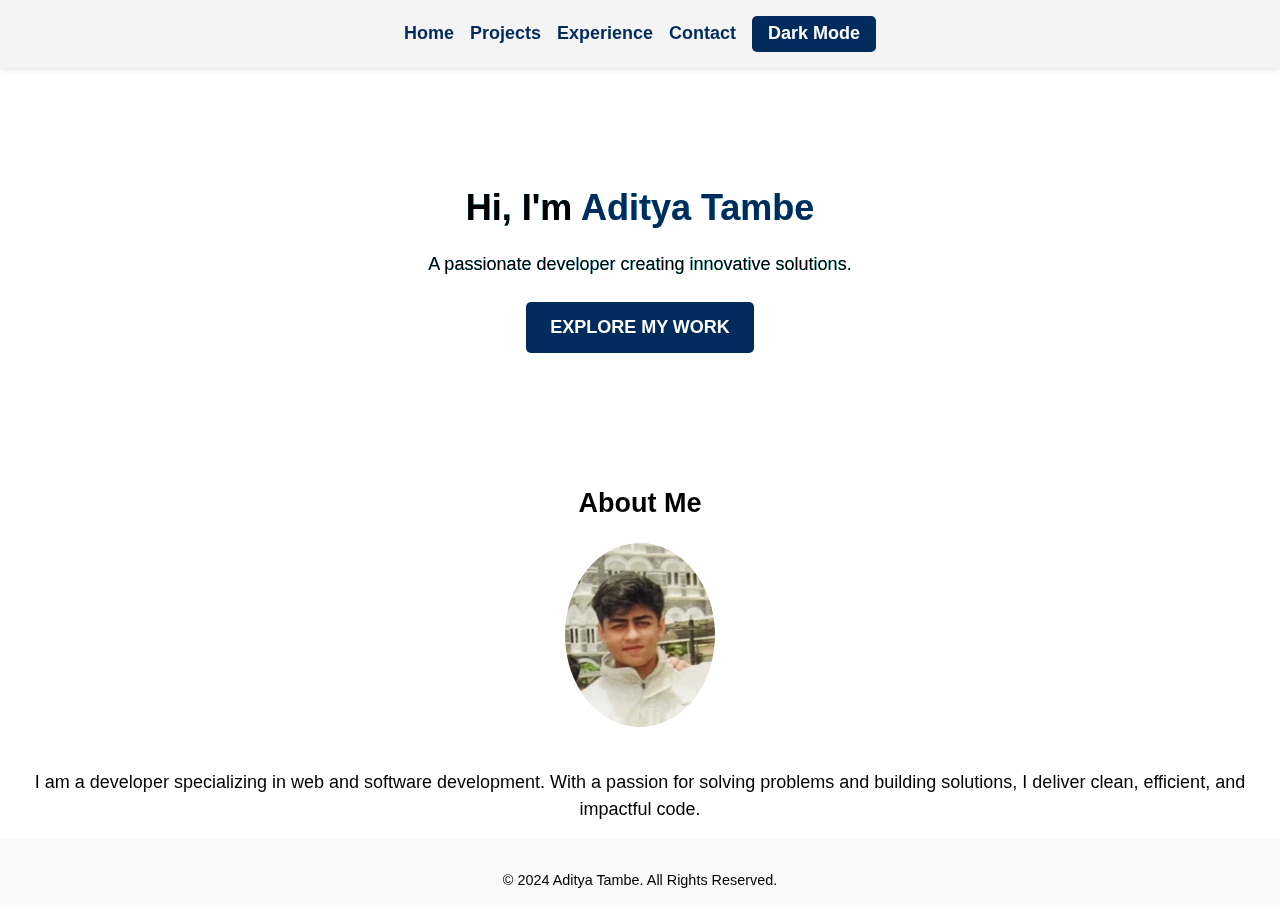
<file: index.html>
<!DOCTYPE html>
<html lang="en">
<head>
    <meta charset="UTF-8">
    <meta name="viewport" content="width=device-width, initial-scale=1.0">
    <title>Home - Developer Portfolio</title>
    <link rel="stylesheet" href="css/reset.css">
    <link rel="stylesheet" href="css/styles.css">
</head>
<body>

    <!-- Navigation -->
    <nav>
        <ul>
            <li><a class = nbar href="index.html">Home</a></li>
            <li><a class = nbar href="projects.html">Projects</a></li>
            <li><a class = nbar href="experience.html">Experience</a></li>
            <li><a class = nbar href="contact.html">Contact</a></li>
            <li><button id="dark-mode-toggle" class="toggle-btn">Dark Mode</button></li>
        </ul>
    </nav>
    <main>
        <!-- Background Animation -->
        <canvas id="background"></canvas>
        <!-- Hero Section -->
        <section id="hero">
            <h1>Hi, I'm <span class="highlight">Aditya Tambe</span></h1>
            <p>A passionate developer creating innovative solutions.</p>
            <a href="projects.html" class="cta">Explore My Work</a>
        </section>

        <!-- About Section -->
        <section id="about">
            <h2>About Me</h2>
            <div class="about-content">
                <img src="assets/IMG_8445.jpg" alt="Your Photo" class="profile-pic">
                <p>
                    I am a developer specializing in web and software development. With a passion for solving problems
                    and building solutions, I deliver clean, efficient, and impactful code.
                </p>
            </div>
        </section>
    </main>

    <!-- Footer -->
    <footer>
        <p>© 2024 Aditya Tambe. All Rights Reserved.</p>
    </footer>

    <script src="js/scripts.js"></script>
</body>
</html>
</file>
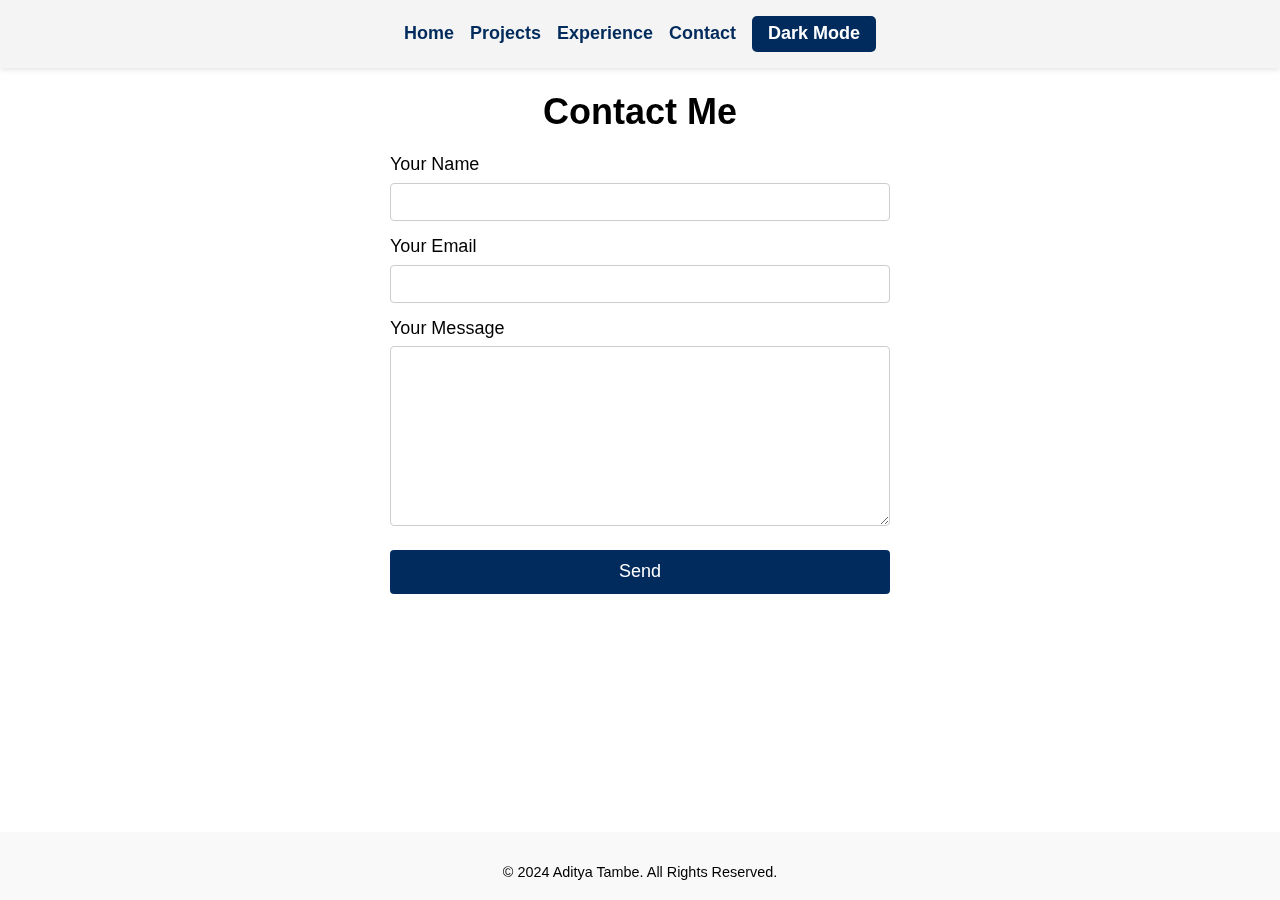
<file: contact.html>
<!DOCTYPE html>
<html lang="en">
<head>
    <meta charset="UTF-8">
    <meta name="viewport" content="width=device-width, initial-scale=1.0">
    <title>Contact - Developer Portfolio</title>
    <link rel="stylesheet" href="css/reset.css">
    <link rel="stylesheet" href="css/styles.css">
</head>
<body>

    <!-- Navigation -->
    <nav>
        <ul>
            <li><a class = nbar href="index.html">Home</a></li>
            <li><a class = nbar href="projects.html">Projects</a></li>
            <li><a class = nbar href="experience.html">Experience</a></li>
            <li><a class = nbar href="contact.html">Contact</a></li>
            <li><button id="dark-mode-toggle" class="toggle-btn">Dark Mode</button></li>
        </ul>
    </nav>

    <main>
        <!-- Background Animation -->
        <canvas id="background"></canvas>
        <!-- Contact Section -->
        <section id="contact">
            <h1>Contact Me</h1>
            <form class="contact-form">
                <div class="form-group">
                    <label for="name">Your Name</label>
                    <input type="text" id="name" name="name" required>
                </div>
                <div class="form-group">
                    <label for="email">Your Email</label>
                    <input type="email" id="email" name="email" required>
                </div>
                <div class="form-group">
                    <label for="message">Your Message</label>
                    <textarea id="message" name="message" required></textarea>
                </div>
                <button type="submit">Send</button>
            </form>
        </section>
    </main>

    <!-- Footer -->
    <footer>
        <p>© 2024 Aditya Tambe. All Rights Reserved.</p>
    </footer>

    <script src="js/scripts.js"></script>
</body>
</html>
</file>
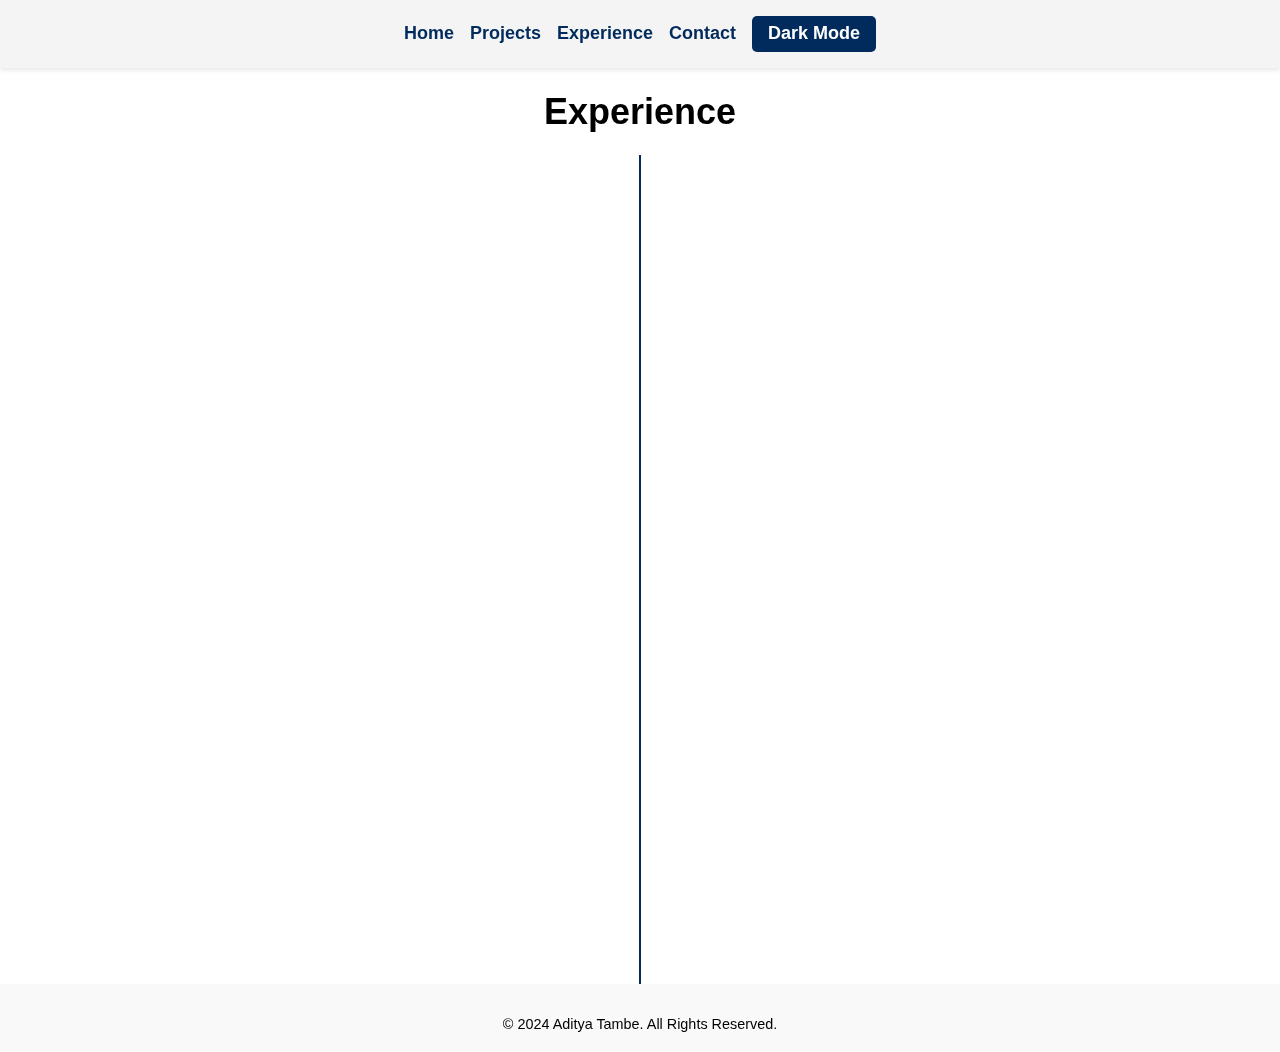
<file: experience.html>
<!DOCTYPE html>
<html lang="en">
<head>
    <meta charset="UTF-8">
    <meta name="viewport" content="width=device-width, initial-scale=1.0">
    <title>Experience - Developer Portfolio</title>
    <link rel="stylesheet" href="css/reset.css">
    <link rel="stylesheet" href="css/styles.css">
</head>
<body>

    <!-- Navigation -->
    <nav>
        <ul>
            <li><a class = nbar href="index.html">Home</a></li>
            <li><a class = nbar href="projects.html">Projects</a></li>
            <li><a class = nbar href="experience.html">Experience</a></li>
            <li><a class = nbar href="contact.html">Contact</a></li>
            <li><button id="dark-mode-toggle" class="toggle-btn">Dark Mode</button></li>
        </ul>
    </nav>

    <main>
        <!-- Background Animation -->
        <canvas id="background"></canvas>
        <!-- Experience Section -->
        <section id="experience">
            <h1>Experience</h1>
            <div class="timeline">
                <div class="timeline-item">
                    <h2>Software Engineer</h2>
                    <h3 class="timeline-period">Company XYZ | 2021 - Present </h3>
                    <p>Developed scalable web applications, enhanced user experiences, and collaborated with cross-functional teams.</p>
                </div>
                <div class="timeline-item">
                    <h2>Frontend Developer</h2>
                    <h3 class="timeline-period">Company XYZ | 2021 - 2023 </h3>
                    <p>Built responsive interfaces, optimized performance, and ensured accessibility compliance.</p>
                </div>
                <div class="timeline-item">
                    <h2>Intern</h2>
                    <h3 class="timeline-period">Company XYZ | 2018 - 2019 </h3>
                    <p>Assisted in building MVPs, tested software, and contributed to UI/UX improvements.</p>
                </div>
            </div>
        </section>
    </main>


    <!-- Footer -->
    <footer>
        <p>© 2024 Aditya Tambe. All Rights Reserved.</p>
    </footer>

    <script src="js/scripts.js"></script>
</body>
</html>
</file>
<file: css/styles.css>
/* General Variables to base light mode */
:root {
    --bg-color: #ffffff;
    --text-color: #000000;
    --accent-color: #002B5C;
    --header-bg: #f4f4f4;
    --footer-bg: #f9f9f9;
    --highlight-bg: linear-gradient(135deg, #0077ff, #00ff99);
    --cta-txt-color: #ffffff;
}

/* General Styles for body of the pages */
body {
    margin: 0;
    font-family: 'Arial', sans-serif;
    background-color: var(--bg-color);
    color: var(--text-color);
    min-height: 100vh;
    display: flex;
    flex-direction: column;
    transition: background-color 0.3s, color 0.3s;
}

/* Header h1 and h2 general styles */
h1, h2{
    text-align: center;
    margin: 1.5rem 0;
    color: var(--text-color);
}

/* General Styles for paragraph content */
p {
    color: var(--text-color);
}

/* General Styles fro highlighting text on button etc. */
.highlight {
    color: var(--accent-color);
}

/* General Styles for link */
a {
    color: var(--accent-color);
    text-decoration: none;
}

/* General Styles for link hover*/
a:hover {
    text-decoration: underline;
}

/* Navigation styles based on dark or light mode */
nav {
    background-color: var(--header-bg);
    padding: 1rem 2rem;
    box-shadow: 0 2px 5px rgba(0, 0, 0, 0.1);
    position: sticky;
    top: 0;
    z-index: 10;
}

/* Navigation styles based on dark or light mode */
nav ul {
    list-style: none;
    display: flex;
    justify-content: center;
    gap: 2rem;
    margin: 0;
    padding: 0;
}

/* Navigation styles to bold specifc bullets of nav bar */
nav li {
    font-weight: bold;
}

/* Navigation styles to bold specifc bullets of nav bar when active */
nav a.active {
    border-bottom: 2px solid var(--accent-color);
}

/* Hero Section */
#hero {
    padding: 6rem 2rem;
    text-align: center;
    background: var(--highlight-bg);
    color: #ffffff;
    background-clip: text;
    animation: fadeIn 1s ease-in;
}

/* styles for cta class on home page*/
.cta {
    display: inline-block;
    margin-top: 1.5rem;
    padding: 0.75rem 1.5rem;
    background-color: var(--accent-color);
    color: var(--cta-txt-color);
    font-weight: bold;
    border-radius: 5px;
    text-transform: uppercase;
    transition: transform 0.3s;
}

/* styles for cta class on home page when hovering button*/
.cta:hover {
    transform: scale(1.1);
}

/* About Section styles*/
#about {
    padding: 1rem 2rem;
    display: flex;
    flex-direction: column;
    align-items: center;
    text-align: center;
}

/* About Section profile pic styles for circular oval shape*/
.profile-pic {
    border-radius: 50%;
    width: 150px;
    margin-bottom: 1rem;
}

/* Footer styles*/
footer {
    background-color: var(--footer-bg);
    text-align: center;
    padding: 1rem;
    margin-top: auto;
    font-size: 0.9rem;
}

/* Canvas Background with star animations layered behind footer and header*/
canvas#background {
    position: fixed;
    top: 0;
    left: 0;
    width: 100%;
    height: 100%;
    z-index: -1;
    pointer-events: none;
}

/* Animations between pages*/
@keyframes fadeIn {
    from {
        opacity: 0;
    }
    to {
        opacity: 1;
    }
}

/* Page Transition for specific elements */
body {
    opacity: 0;
    transition: opacity 0.5s ease-in-out;
}

body.loaded {
    opacity: 1;
}

/* Projects Page Enhancements */
.project-grid {
    display: grid;
    grid-template-columns: repeat(auto-fit, minmax(250px, 1fr));
    gap: 2rem;
    padding: 2rem 0;
}

/* Projects Page Enhancements with the card layout */
.project-card {
    background-color: var(--bg-color);
    border-radius: 8px;
    box-shadow: 0 4px 6px rgba(0, 0, 0, 0.1);
    overflow: hidden;
    transition: transform 0.3s ease;
}

/* Projects Page Enhancements for hover mode on cover to pop up */
.project-card:hover {
    transform: translateY(-5px);
}

/* Projects Page Enhancements */
.project-card img {
    width: 100%;
    height: 200px;
    object-fit: cover;
}

/* Projects Page Enhancements sizing adjustment*/
.project-card-content {
    padding: 1rem;
}

/* Projects Page Enhancements with text spacing */
.project-card h2 {
    margin-top: 0;
}

/* Projects Page Enhancements link to githup repos */
.project-link {
    display: inline-block;
    margin-top: 1rem;
    padding: 0.5rem 1rem;
    background-color: var(--accent-color);
    color: var(--cta-txt-color);
    text-decoration: none;
    border-radius: 4px;
    transition: background-color 0.3s ease;
}

/* Projects Page Enhancements hover for link to github */
.project-link:hover {
    background-color: #0055cc;
}

/* Experience Page Enhancements with text styles*/
#experience h2 {
    text-align: unset;
}

/* Experience Page Enhancements */
.timeline {
    position: relative;
    max-width: 800px;
    margin: 0 auto;
    padding: 2rem 0;
}

/* Time line on experience Page Enhancements */
.timeline::before {
    content: '';
    position: absolute;
    top: 0;
    left: 50%;
    width: 2px;
    height: 100%;
    background-color: var(--accent-color);
    transform: translateX(-50%);
}

.timeline-item {
    position: relative;
    margin-bottom: 2rem;
    padding: 1rem;
    background-color: var(--bg-color);
    border-radius: 8px;
    box-shadow: 0 4px 6px rgba(0, 0, 0, 0.1);
}

.timeline-item::before {
    content: '';
    position: absolute;
    top: 1.5rem;
    left: -8px;
    width: 16px;
    height: 16px;
    background-color: var(--accent-color);
    border-radius: 50%;
}

.timeline-period {
    font-style: italic;
    color: var(--accent-color);
}

/* Contact Page Enhancements */
.contact-form {
    max-width: 500px;
    margin: 0 auto;
}

.form-group {
    margin-bottom: 1rem;
}

.form-group label {
    display: block;
    margin-bottom: 0.5rem;
}

.form-group input,
.form-group textarea {
    width: 100%;
    padding: 0.5rem;
    border: 1px solid #ccc;
    border-radius: 4px;
}

.form-group textarea {
    height: 150px;
}

.contact-form button {
    display: block;
    width: 100%;
    padding: 0.75rem;
    background-color: var(--accent-color);
    color: var(--cta-txt-color);
    border: none;
    border-radius: 4px;
    cursor: pointer;
    transition: background-color 0.3s ease;
}

.contact-form button:hover {
    background-color: #0055cc;
}

/* Experience Page Enhancements */
.timeline-item {
    position: relative;
    opacity: 0;
    transform: translateY(20px);
    transition: opacity 0.5s ease-out, transform 0.5s ease-out;
}

.timeline-item.visible {
    opacity: 1;
    transform: translateY(0);
}

/* Contact Page Enhancements */
form input:focus,
form textarea:focus {
    outline: none;
    border: 2px solid var(--accent-color);
    box-shadow: 0 4px 8px rgba(0, 0, 0, 0.2);
    transition: border 0.3s, box-shadow 0.3s;
}

/* Navigation Bar Enhancements */
nav ul {
    list-style: none;
    margin: 0;
    padding: 0;
    display: flex;
    justify-content: center;
    align-items: center;
    gap: 2rem;
}

nav li {
    display: flex;
    align-items: center;
}

/* Toggle Button Styles */
.toggle-btn {
    background-color: var(--accent-color);
    color: var(--cta-txt-color);
    border: none;
    border-radius: 5px;
    padding: 0.5rem 1rem;
    cursor: pointer;
    font-weight: bold;
    transition: background-color 0.3s, color 0.3s;
}

.toggle-btn:hover {
    background-color: #ffffff;
    color: var(--accent-color);
    box-shadow: 0 4px 8px rgba(0, 0, 0, 0.2);
}

/* Skills Section under the projects section */
#skills {
    padding: 2rem;
    text-align: center;
}

/* Skills Section under the projects section to provide a grid layout*/
.skills-grid {
    display: grid;
    grid-template-columns: repeat(auto-fit, minmax(150px, 1fr));
    gap: 2rem;
    justify-items: center;
    align-items: center;
    margin: 0 auto;
    max-width: 900px;
}

/* Skills Section under the projects section to provide spacing */
.skill {
    display: flex;
    flex-direction: column;
    align-items: center;
    gap: 0.5rem;
    transition: transform 0.3s;
}

.skill:hover {
    transform: scale(1.1);
}

/* Skills Section under the projects section for the icons*/
.skill img {
    width: 80px;
    height: auto;
    object-fit: contain;
    border-radius: 8px;
}

/* Skills Section under the projects section to provide text under icons */
.skill p {
    font-size: 1rem;
    color: var(--text-color);
    margin: 0;
}

/* Accesbility settings for the website for dark mode */
@media (prefers-color-scheme: dark) {
    :root {
        --bg-color: #1e1e1e;
        --text-color: #ffffff;
        --accent-color: #00ff99;
        --header-bg: #2e2e2e;
        --footer-bg: #2b2b2b;
        --cta-txt-color: #000000;
    }
    .toggle-btn {
        display: none;
    }

}

/* Accesbility settings for the website for high contrast users */
@media (prefers-contrast: more) {
    :root {
        --bg-color: #000000;
        --text-color: #ff0;
        --cta-txt-color: #000000;
        --accent-color: #ff0;
        --header-bg: #000000;
        --footer-bg: #000000;
    }
}

/* Dark Mode Variables for manual dark mode toggle*/
.dark-mode {
    --bg-color: #1e1e1e;
    --text-color: #ffffff;
    --accent-color: #00ff99;
    --header-bg: #2e2e2e;
    --footer-bg: #2b2b2b;
    --cta-txt-color: #000000;
}
/* Accessibility preferences */
/* Accesbility settings for the website for prefers reduce motion to 
get rid of animations and fade transitions */
@media (prefers-reduced-motion: reduce) {
    canvas {
        display: none;
    }

    * {
        transition: none !important;
    }
}

/* Mobile view (up to 767px) */
@media (min-width: 320px) {
    body {
      font-size: 14px;
    }
  
    nav ul {
      flex-direction: column;
      gap: 1rem;
    }
  
    #hero {
      padding: 3rem 1rem;
    }
  
    .project-grid {
      grid-template-columns: 1fr;
    }
  
    .timeline::before {
      left: 0;
    }
  
    .timeline-item {
      margin-left: 1rem;
    }
  
    .timeline-item::before {
      left: -1.5rem;
    }
  
    .skills-grid {
      grid-template-columns: repeat(2, 1fr);
    }
  }
  
  /* Tablet view (768px to 1023px) */
  @media (min-width: 768px) {
    body {
      font-size: 16px;
    }
  
    nav ul {
      flex-direction: row;
    }
  
    #hero {
      padding: 4rem 2rem;
    }
  
    .project-grid {
      grid-template-columns: repeat(2, 1fr);
    }
  
    .timeline::before {
      left: 50%;
    }
  
    .timeline-item {
      width: 50%;
      margin-left: 0;
    }
  
    .timeline-item:nth-child(odd) {
      left: 0;
    }
  
    .timeline-item:nth-child(even) {
      left: 50%;
    }
  
    .skills-grid {
      grid-template-columns: repeat(3, 1fr);
    }
  }
  
  /* Desktop view (1024px and above) */
  @media (min-width: 1024px) {
    body {
      font-size: 18px;
    }
  
    #hero {
      padding: 6rem 2rem;
    }
  
    .project-grid {
      grid-template-columns: repeat(3, 1fr);
    }
  
    .skills-grid {
      grid-template-columns: repeat(4, 1fr);
    }
  }
</file>
